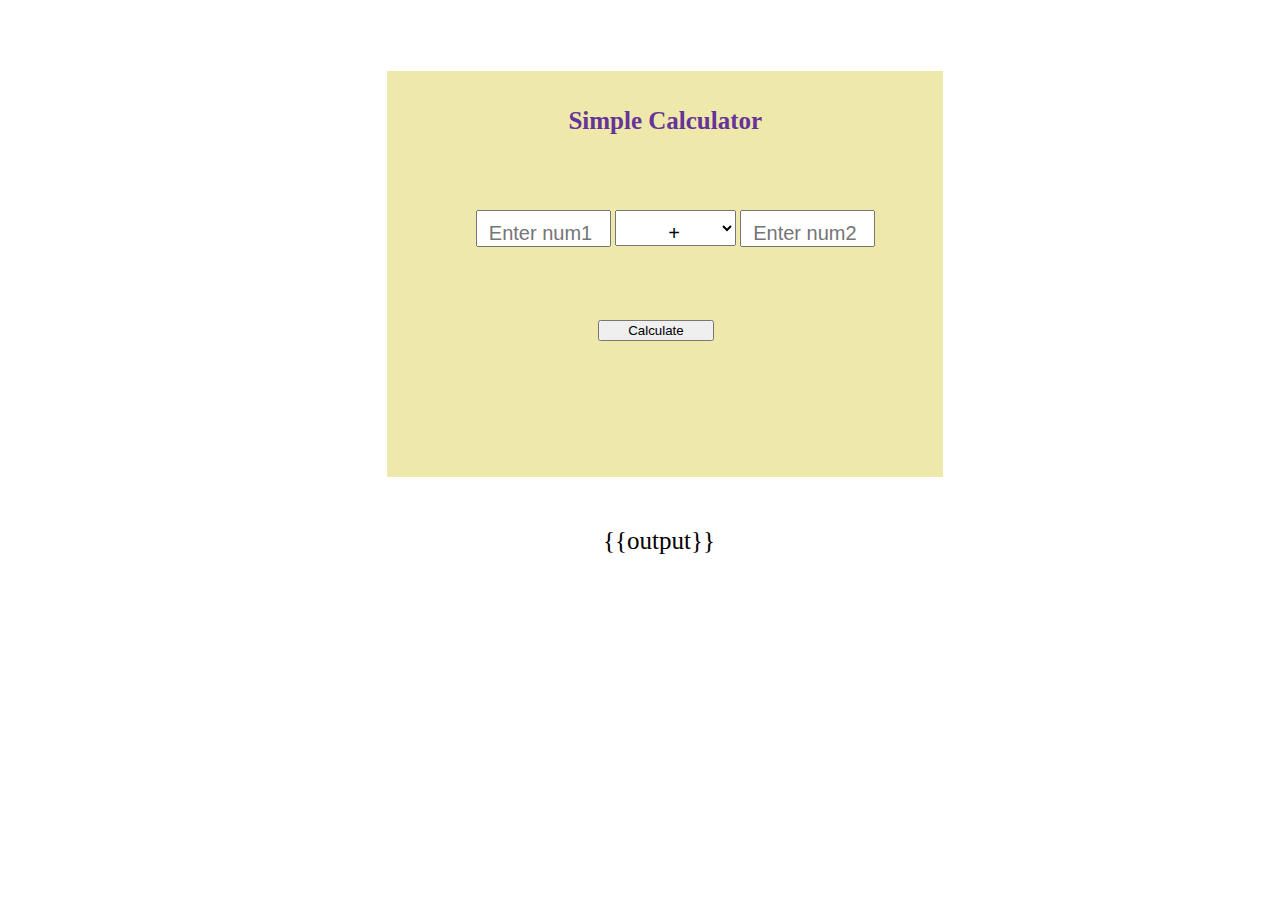
<file: templates/index.html>
<!DOCTYPE html>
<html>
    <head>
      <title>Full Stack Project 1</title>
      <link rel="stylesheet" href="../static/css/style.css">
    </head>
    <body>
        <div class="first-div">
            <h1>Simple Calculator</h1>
            <form action="" method="post">
                <input type="number" placeholder="Enter num1" name="num1">
                <select name="opr">
                    <option value="add">+</option>
                    <option value="sub">-</option>
                    <option value="mul">*</option>
                    <option value="div">/</option>
                </select>
                <input type="number" placeholder="Enter num2" name="num2">
                <button id="b1" type="submit">Calculate</button>
            </form>
        </div>
        <div class="output-div">
           {{output}}
        </div>
    </body>
</html>
</file>
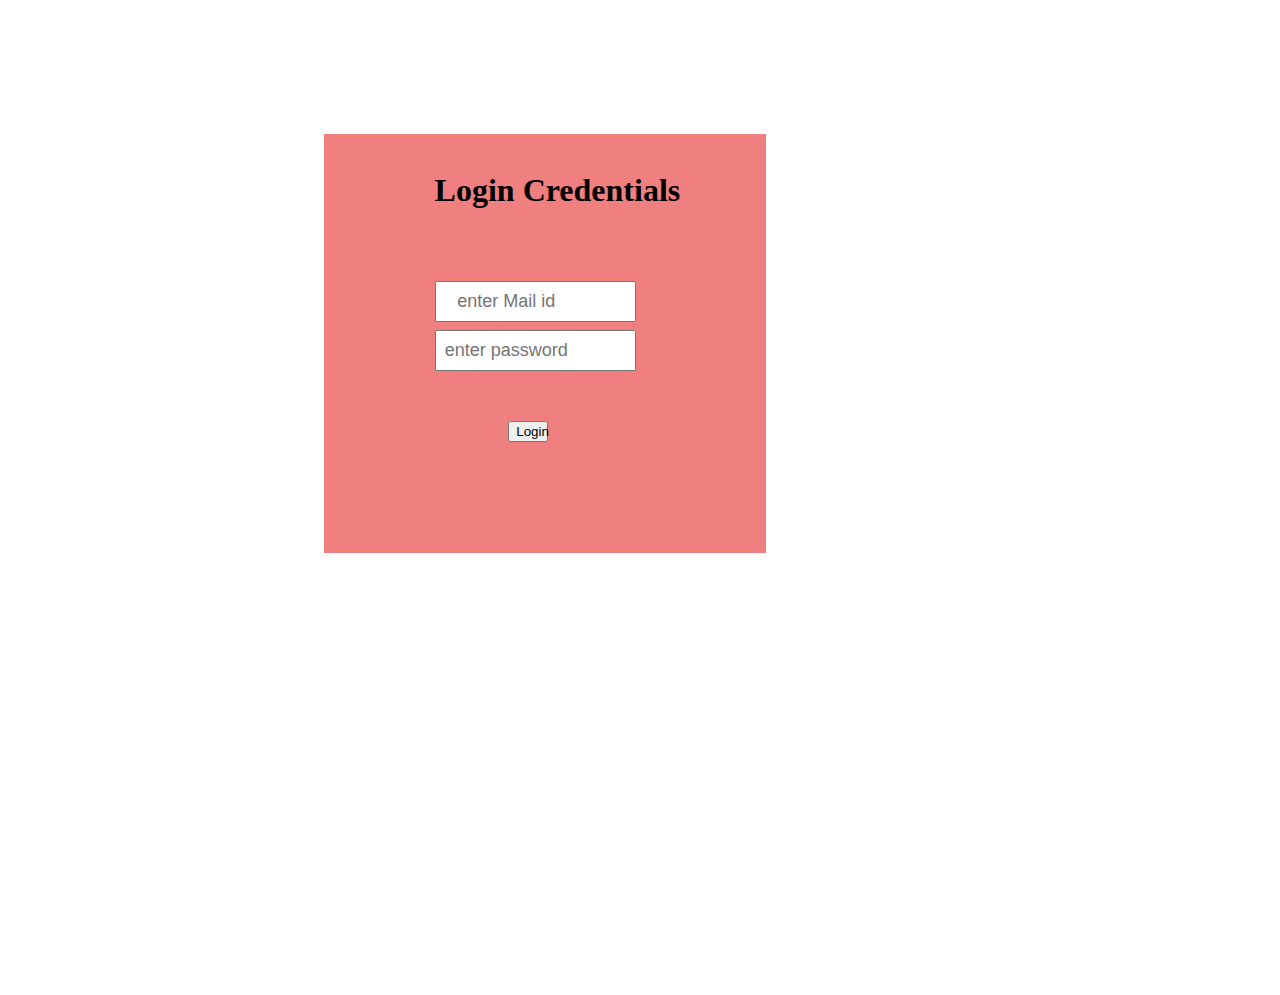
<file: templates/login.html>
<!DOCTYPE html>
<html>
    <head>
        <title>Login Credentials</title>
        <link rel="stylesheet" href="../static/css/style.css">
    </head>
    <body>
        <div class="login-div">
            <h1 font-size: 35px; text-align: center;>Login Credentials</h1>
            <form action="" method="post">
                <input type="email" required placeholder="enter Mail id" name="email">
                <input type="password" required placeholder="enter password" name="pwd">
                <button type="submit">Login</button>
            </form>
        </div>
    </body>
</html>
</file>
<file: static/css/style.css>
.first-div{
    float: left;
    width: 40%;
    background-color: palegoldenrod;
    margin: 5% 0% 0% 30%;
    padding: 10% 2% 5% 2%; 
    text-align: center;
}
.first-div h1{
    text-align: center;
    color : rebeccapurple;
    font-size: 25px;
    margin: -18% 0% 15% 0%;
}
.first-div form{
    margin : 0% 0% 12% 4%;
}
.first-div input{
    width: 25%;
    text-align: center;
    font-size: 20px;
    padding: 2% 0% 0% 2%;
}
.first-div select{
    width: 25%;
    font-size: 20px;
    text-align: center;
    padding: 2% 0% 0% 2%;
}
.first-div button{
    float: left;
    width: 24%;
    margin: 15% 34% 15% 34%;
}
.output-div{
    float: left;
    width: 25%;
    font-size : 25px;
    margin: 4% 0% 0% 39%;
    text-align: center;
}
.login-div{
    float: left;
    width: 35%;
    background-color: lightcoral;
    margin: 10% 0% 35% 25%;
    padding: 25% 0% 0% 0%;
}
.login-div h1{
    float: left;
    margin: -63% 0% -3% 25%;
    text-align: center;
}
.login-div form{
    float: left;
    width: 45%;
    margin: -40% 35% 25% 25%;
}
.login-div input{
    float: left;
    width: 70%;
    margin: 4% 0% 0% 0%;
    padding: 4% 29% 4% 0%;
    font-size: 18px;
    text-align: center;
}
.login-div button{
    float: left;
    width: 20%;
    margin: 25% 35% 0% 37%;
    text-align: center;
}
</file>
